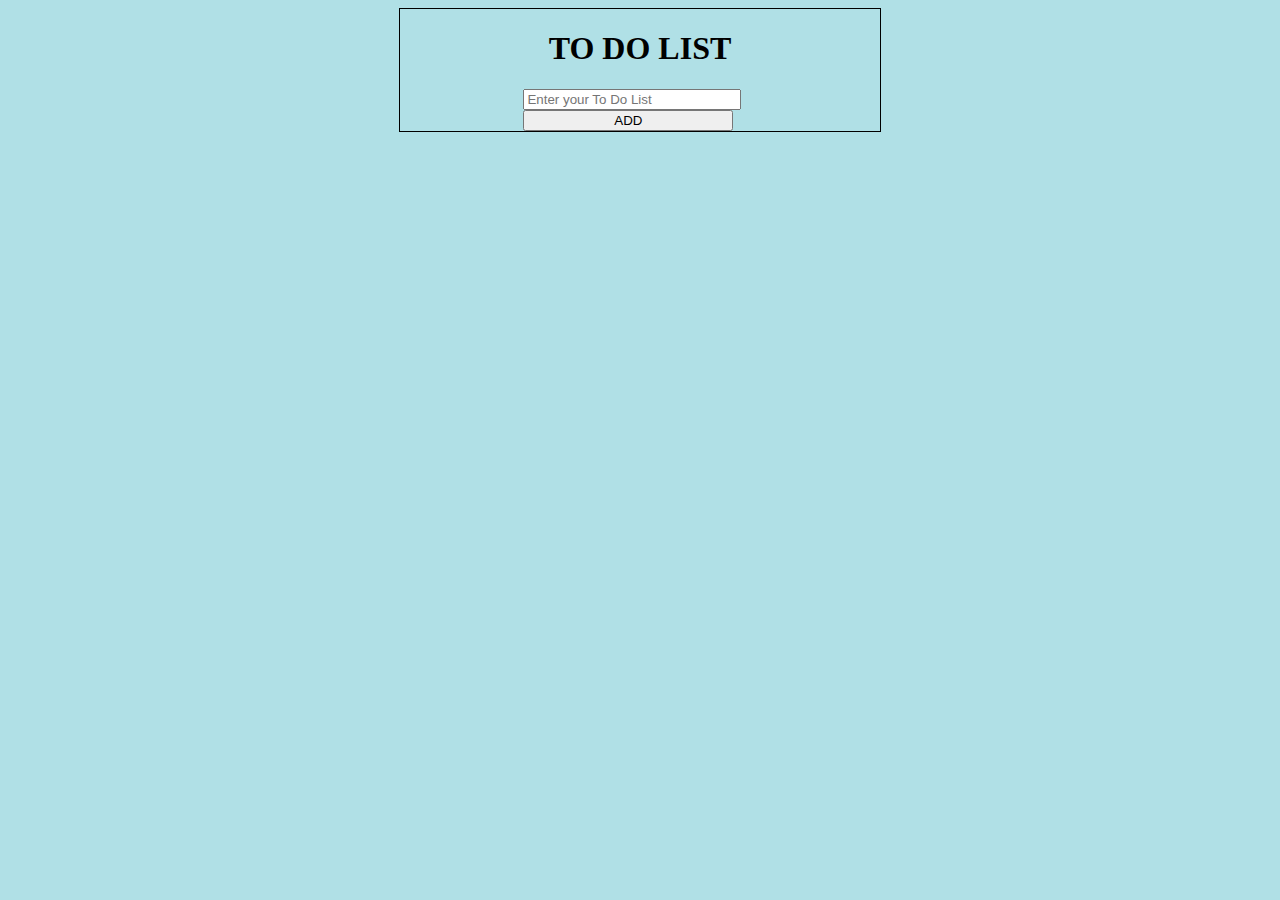
<file: index.html>
<!DOCTYPE html>
<html lang="en">
  <head>
    <meta charset="UTF-8" />
    <meta name="viewport" content="width=device-width, initial-scale=1.0" />
    <title>Document</title>
    <link rel="stylesheet" href="style.css" />
  </head>
  <body>
    <div class="mainDiv">
      <div class="continuer">
        <h1>TO DO LIST</h1>
        <div class="container2">
          <input
            type="text"
            placeholder="Enter your To Do List"
            id="mainInput"
          />
          <button type="submit" id="submit">ADD</button>
        </div>
      </div>
    </div>
    <script src="app.js"></script>
  </body>
</html>
</file>
<file: style.css>
body {
  background-color: powderblue;
}
.mainDiv {
  display: flex;

  justify-content: center;
  align-items: center;
}
.continuer {
  border: 1px solid black;
  display: flex;
  flex-direction: column;
  width: 480px;
  justify-content: center;
  align-items: center;
}
button,
input {
  width: 90%;
}
.theMainDivForUl {
  width: 100%;
}
.newDivForUl {
  display: flex;
  width: 100%;
  flex-direction: row-reverse;
  justify-content: space-between;
  border: 1px solid black;
  align-items: center;
  gap: 2px;
}
.doneButtonAndRemoveButton {
  width: 3rem;
  font-size: 7px;
}
.newDivForLi {
  display: flex;
  align-items: center;
}
.isHidden {
  display: none;
}
.isActive {
    display: block;
}
</file>
